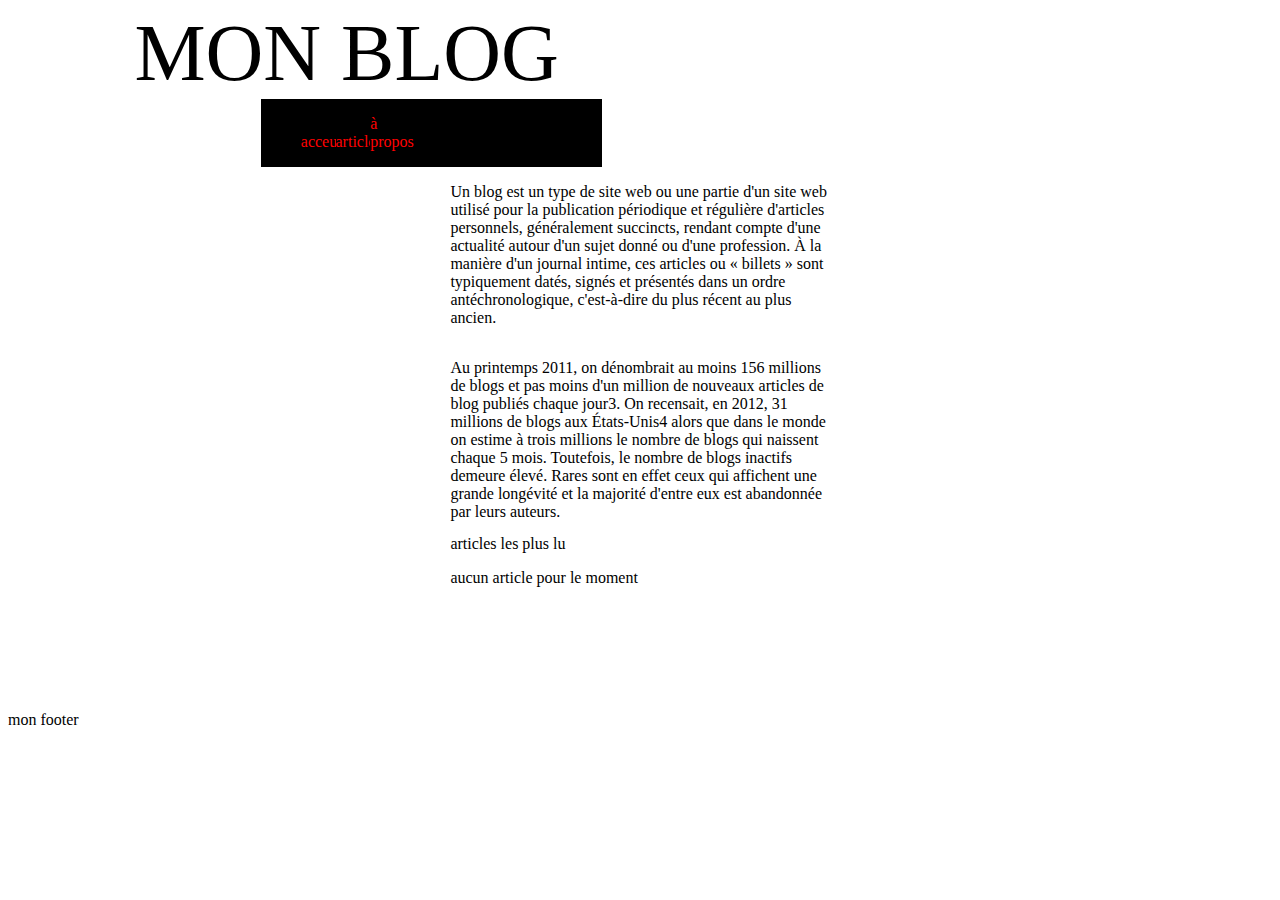
<file: index.html>
<!DOCTYPE html>
<html>
<head>
	<link rel="stylesheet" type="text/css" href="public/style.css">
	<title>la patte du blog</title>
	<meta charset="utf-8">
</head>
<body id="divbody">
	<header id="hf">
		<aside id="t1">MON BLOG</aside>
	</header>
	<section id="bisection">
		<section id="nav">
			<nav class="navigation">
				<ul>
					<li><a href="index.html">acceuil</a></li>
					<li><a href="article.html">article</a></li>
					<li><a href="à propos.html">à propos</a></li>
				</ul>
			</nav>
		</section>
		<section class="sac">
			<p>Un blog est un type de site web ou une partie d'un site web utilisé pour la publication périodique et régulière d'articles personnels, généralement succincts, rendant compte d'une actualité autour d'un sujet donné ou d'une profession. À la manière d'un journal intime, ces articles ou « billets » sont typiquement datés, signés et présentés dans un ordre antéchronologique, c'est-à-dire du plus récent au plus ancien.</p>
		</section>
		<section class="sac">
			<p>Au printemps 2011, on dénombrait au moins 156 millions de blogs et pas moins d'un million de nouveaux articles de blog publiés chaque jour3. On recensait, en 2012, 31 millions de blogs aux États-Unis4 alors que dans le monde on estime à trois millions le nombre de blogs qui naissent chaque 5 mois. Toutefois, le nombre de blogs inactifs demeure élevé. Rares sont en effet ceux qui affichent une grande longévité et la majorité d'entre eux est abandonnée par leurs auteurs.</p>
		</section>
		<section class="sac">
			<p>articles les plus lu</p>
			<p>aucun article pour le moment</p>
		</section>
	</section>
	<footer class="hf">
		<p>mon footer</p>
	</footer>
</body>
</html>
</file>
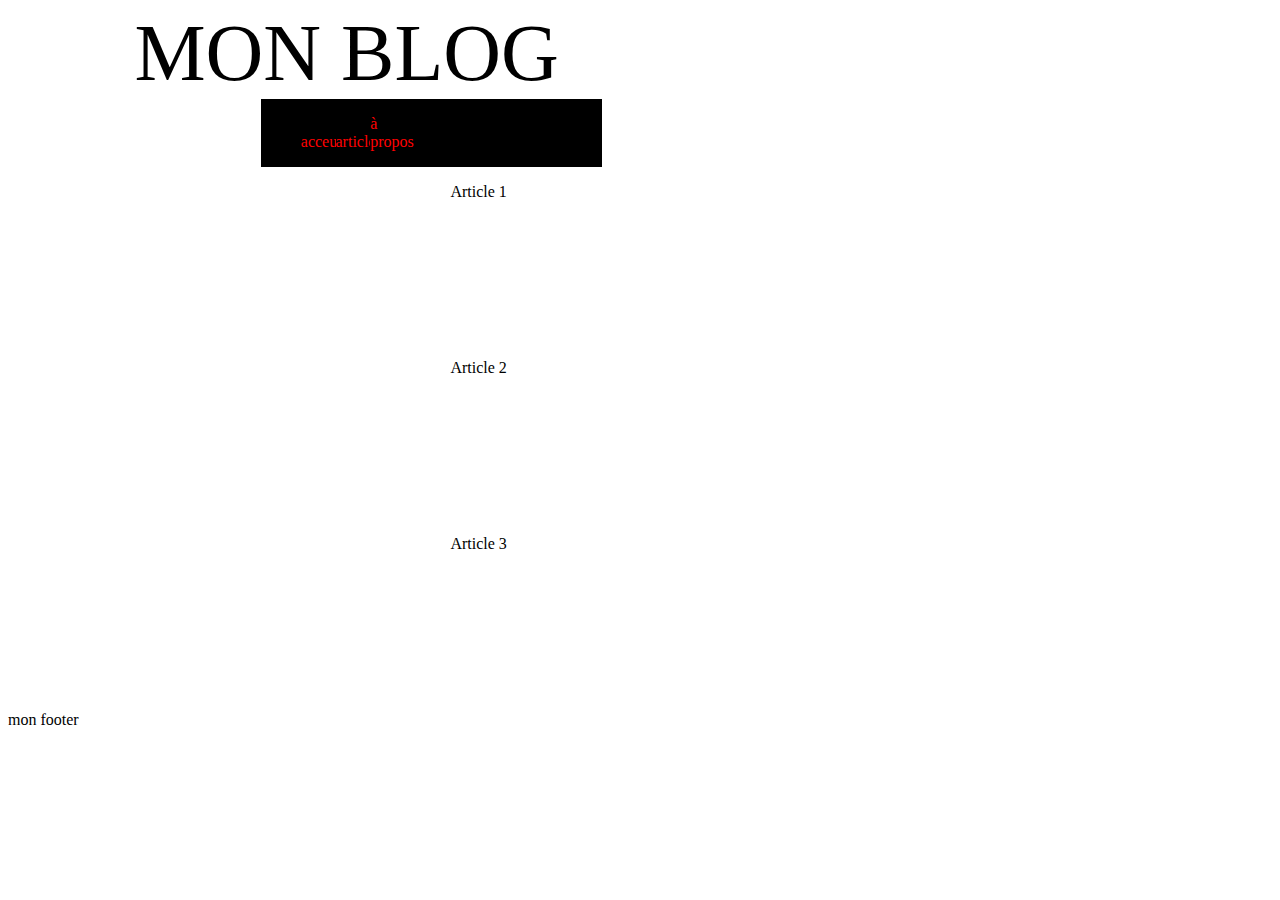
<file: article.html>
<!DOCTYPE html>
<html>
<head>
	<link rel="stylesheet" type="text/css" href="public/style.css">
	<title>la patte du blog</title>
	<meta charset="utf-8">
</head>
<body id="divbody">
	<header id="hf">
		<aside id="t1">MON BLOG</aside>
	</header>
	<section id="bisection">
		<section id="nav">
			<nav class="navigation">
				<ul>
					<li><a href="index.html">acceuil</a></li>
					<li><a href="article.html">article</a></li>
					<li><a href="à propos.html">à propos</a></li>
				</ul>
			</nav>
		</section>
		<section class="sac">
			<p>Article 1</p>
		</section>
		<section class="sac">
			<p>Article 2</p>
		</section>
		<section class="sac">
			<p>Article 3</p>
		</section>
	</section>
	<footer class="hf">
		<p>mon footer</p>
	</footer>
</body>
</html>
</file>
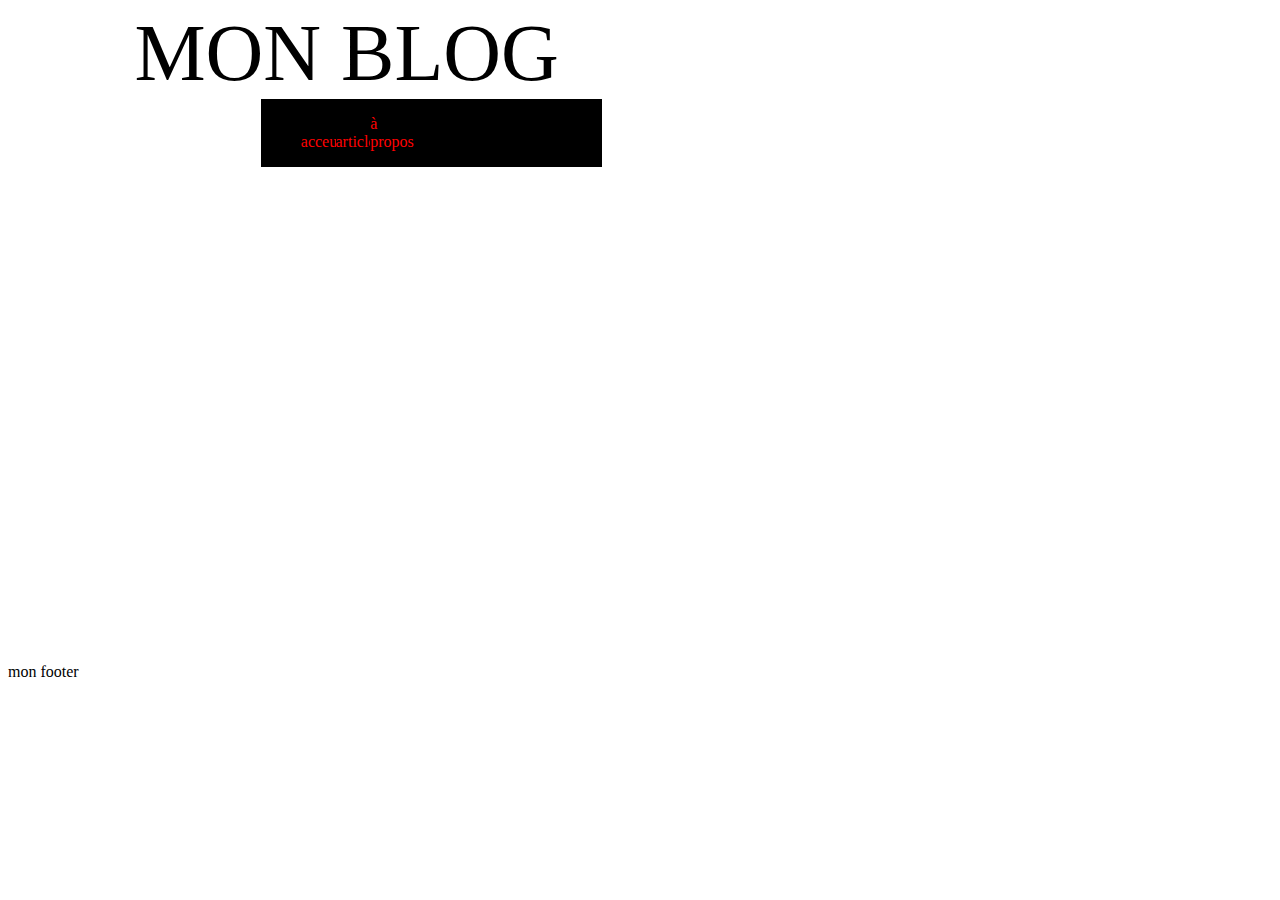
<file: à propos.html>
<!DOCTYPE html>
<html>
<head>
	<link rel="stylesheet" type="text/css" href="public/style.css">
	<title>la patte du blog</title>
	<meta charset="utf-8">
</head>
<body id="divbody">
	<header id="hf">
		<aside id="t1">MON BLOG</aside>
	</header>
	<section id="bisection">
			<nav class="navigation">
				<ul>
					<li><a href="index.html">acceuil</a></li>
					<li><a href="article.html">article</a></li>
					<li><a href="à propos.html">à propos</a></li>
				</ul>
			</nav>
		<section class="sac">
		</section>
		<section class="sac">
		</section>
		<section class="sac">
		</section>
	</section>
	<footer class="hf">
		<p>mon footer</p>
	</footer>
</body>
</html>
</file>
<file: public/style.css>
#bisection{
	width: 60%;
	margin: auto;
}

#hf{
	height: 30%;
	width: 80%;
	margin: auto;
}

#t1{
	font-size: 80px;
	padding-right: 30%;
}

.sac{
	height: 160px;
	width: 50%;
	border-color: solid yellow 2px;
	margin: auto;
}

li, ul, .navigation{
	list-style: none;
	background-color: black;
	display: inline-block;
	width: 30%;
}

a, li, ul, .navigation{
	text-decoration: none;
	color: black;
	color: red;
}

.navigation{
	margin: auto;
	width: 45%;
}
</file>
